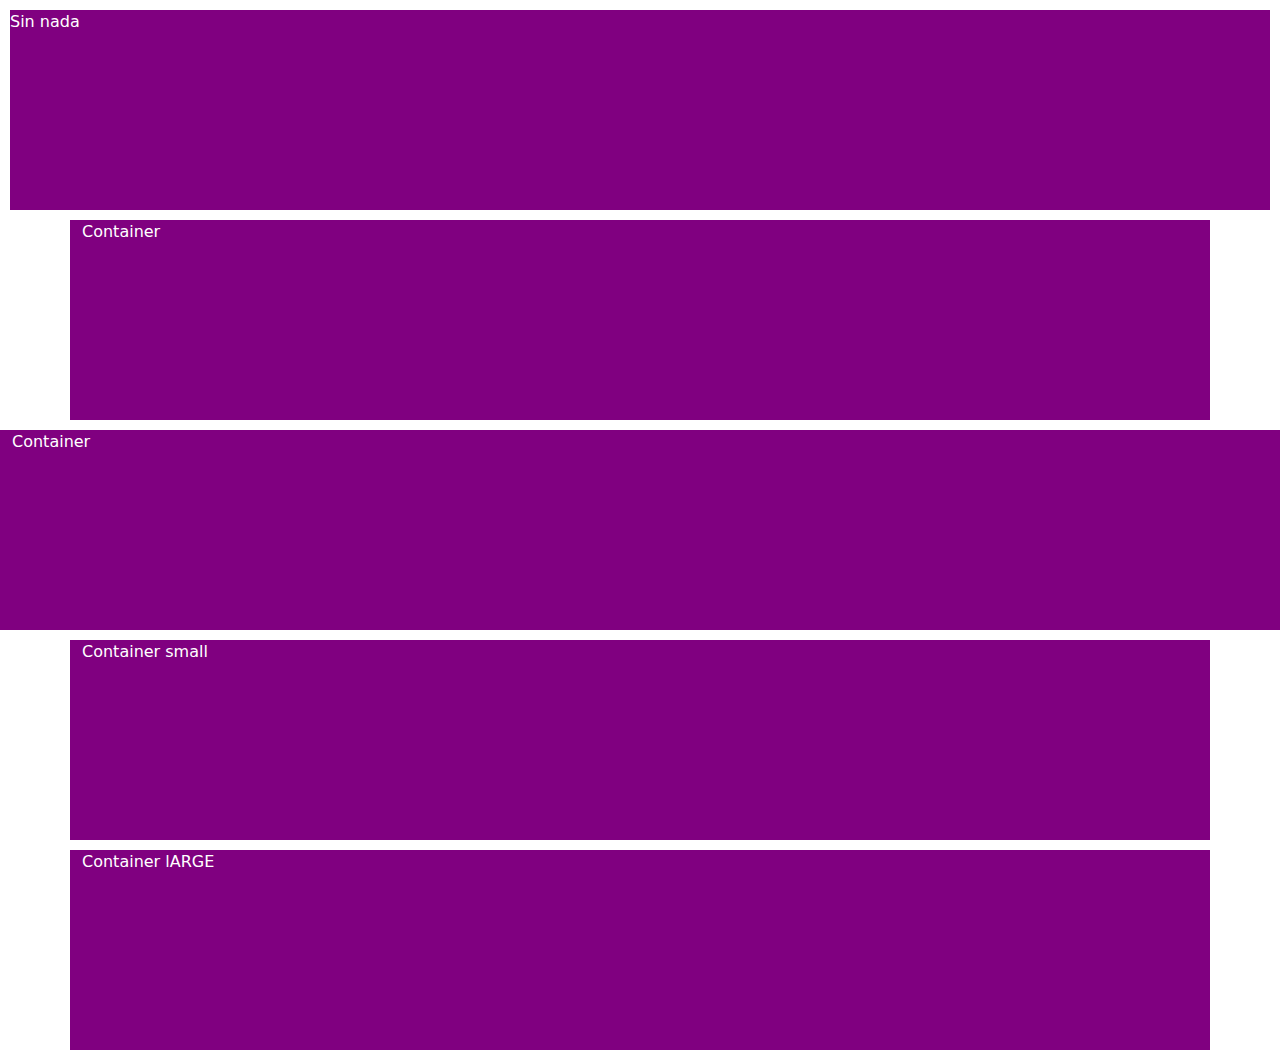
<file: index.html>
<!DOCTYPE html>
<html lang="en">
<head>
    <meta charset="UTF-8">
    <meta name="viewport" content="width=device-width, initial-scale=1.0">
    <title>Bootstrp</title>

    <link href="https://cdn.jsdelivr.net/npm/bootstrap@5.3.3/dist/css/bootstrap.min.css" rel="stylesheet" integrity="sha384-QWTKZyjpPEjISv5WaRU9OFeRpok6YctnYmDr5pNlyT2bRjXh0JMhjY6hW+ALEwIH" crossorigin="anonymous">


    <style type="text/css">
        div {
            color: white;
            background: purple;
            height: 200px;
            margin: 10px;
        }
    </style>
</head>
<body>
    <div>
        Sin nada
    </div> 
    <div class="container">
        Container
    </div>  
    <div class="container-fluid">
        Container
    </div>  
    <div class="container-sm container-lg">
        Container small
    </div>  
    <div class="container-lg">
        Container lARGE
    </div>  
    <script src="https://cdn.jsdelivr.net/npm/bootstrap@5.3.3/dist/js/bootstrap.bundle.min.js" integrity="sha384-YvpcrYf0tY3lHB60NNkmXc5s9fDVZLESaAA55NDzOxhy9GkcIdslK1eN7N6jIeHz" crossorigin="anonymous"></script>
</body>
</html>
</file>
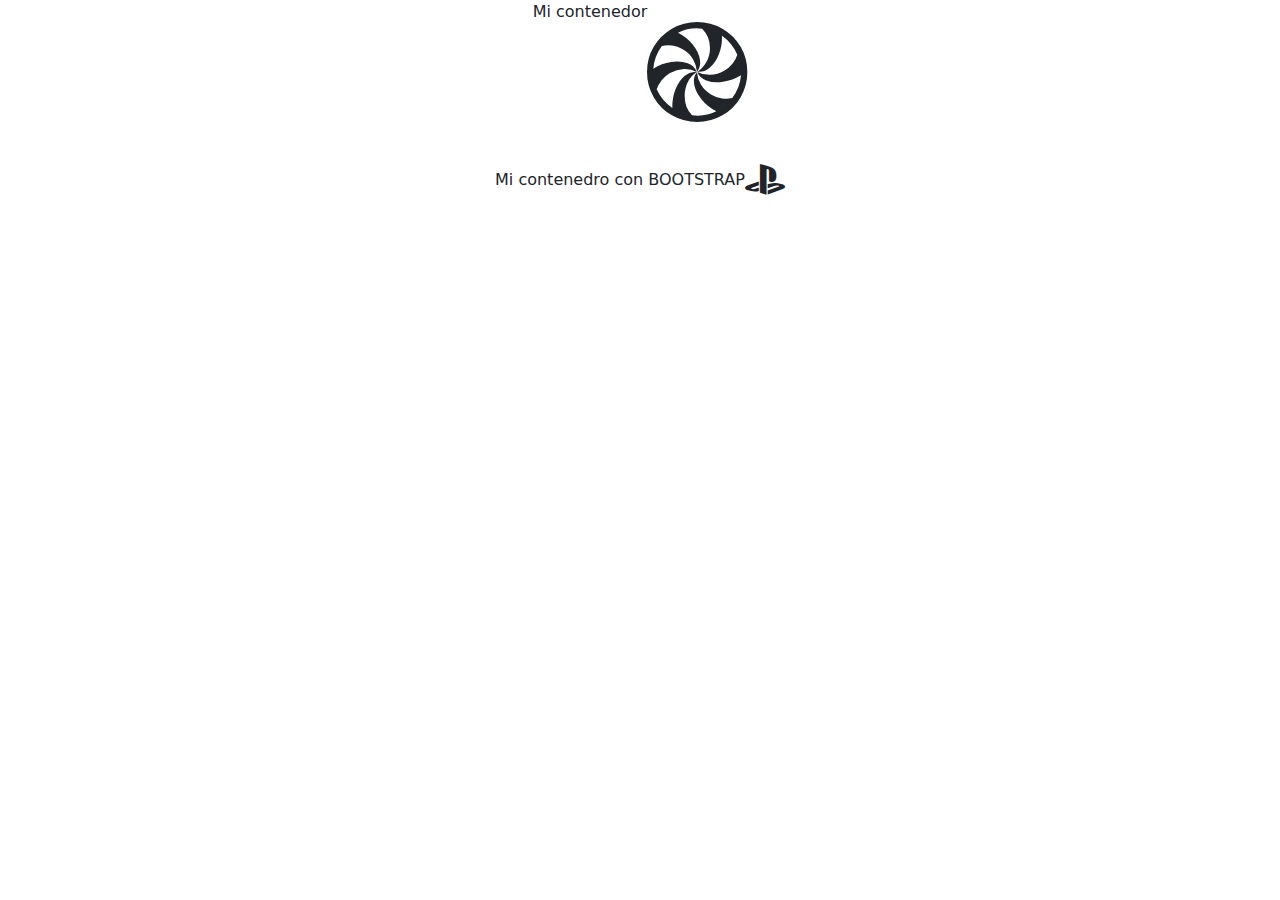
<file: DEmo_boot.html>
<!--FLEXBOX: Hace que las cajas sean flexibles
en bootstrap, tambien lo maneja a traves de clase que hacen que
se trabaje mas facilmente.

eje principal:
justify-content : 
flex-start, flex-end, center, space-between, space-around, space-evenly

Con BOOTSTRAP tenemos clase:
justify-content-start
justify-content-end
justify-content-center
justify-content-space-between
........

eje secundario;
alig-items:
flex-start, flex-end, center, baseline, stretch

Con BOOTSTRAP tenemos clase:
.align-items-start
.align-items-center

-->


<!DOCTYPE html>
<html lang="en">
<head>

    <link rel="stylesheet" href="https://cdn.jsdelivr.net/npm/bootstrap-icons@1.11.3/font/bootstrap-icons.min.css">

    <link href="https://cdn.jsdelivr.net/npm/bootstrap@5.3.3/dist/css/bootstrap.min.css" rel="stylesheet" 
    integrity="sha384-QWTKZyjpPEjISv5WaRU9OFeRpok6YctnYmDr5pNlyT2bRjXh0JMhjY6hW+ALEwIH" crossorigin="anonymous">
    
    <meta charset="UTF-8">
    <meta name="viewport" content="width=device-width, initial-scale=1.0">
    <title>Document</title>

    <style type = "text/css">
        .contenedor {
            display:flex;
            justify-content: center;
        }
    </style>

</head>
<body>
    <div class = "contenedor">
        Mi contenedor
        <i class="bi bi-hypnotize" style="font-size: 100px;"></i>
    </div>

    <div class="d-flex justify-content-center flex-wrap align-items-center">
        Mi contenedro con BOOTSTRAP
        <i class="bi bi-playstation justify-content-center flex-end " style="font-size: 2.5rem;" ></i>
    </div>

    
    <script src="https://cdn.jsdelivr.net/npm/bootstrap@5.3.3/dist/js/bootstrap.bundle.min.js" 
    integrity="sha384-YvpcrYf0tY3lHB60NNkmXc5s9fDVZLESaAA55NDzOxhy9GkcIdslK1eN7N6jIeHz" crossorigin="anonymous"></script>
</body>
</html>
</file>
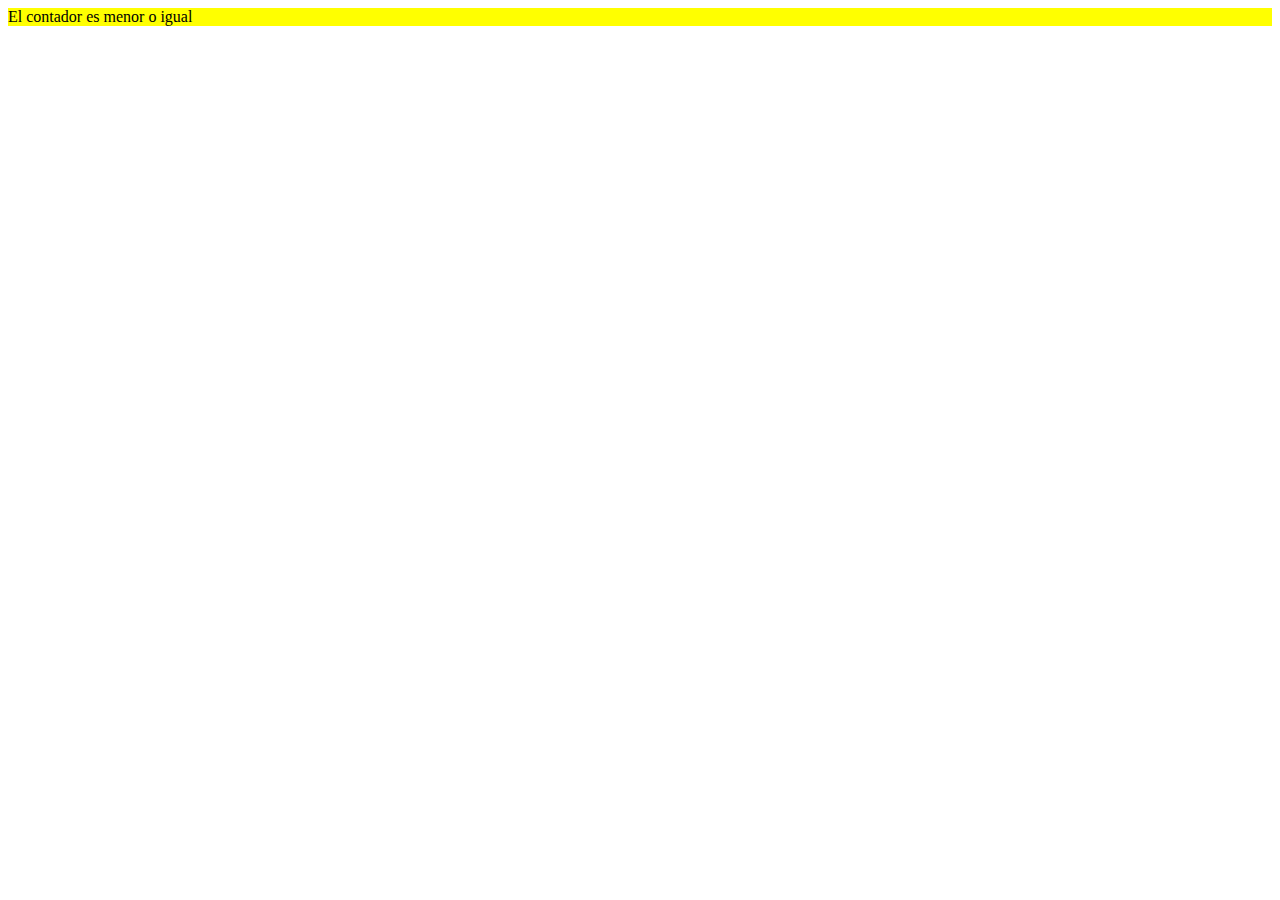
<file: ejercicio01.html>
<!DOCTYPE html>
<html lang="en">
<head>
    <meta charset="UTF-8">
    <meta name="viewport" content="width=device-width, initial-scale=1.0">
    <title>Ejercicio01</title>

    
</head>
<body>
    <div id="mensaje" style="background: yellow;">

    </div>

    <script type="text/javascript"> 

        
        var contador = 10;

        const msg = document.getElementById("mensaje");
        
        if(contador<=10)
            msg.innerHTML="El contador es menor o igual";
        else
            msg.innerHTML="El contador es mayor";

        /*reto1
        var num1 = 20;
        var num2 = 50;
        var suma = num1 + num2;
        if(suma>50)
            document.write("Tienes BONO");
        else
            document.write("Intenta de nuevo");
        */
        
    </script>

</body>
</html>
</file>
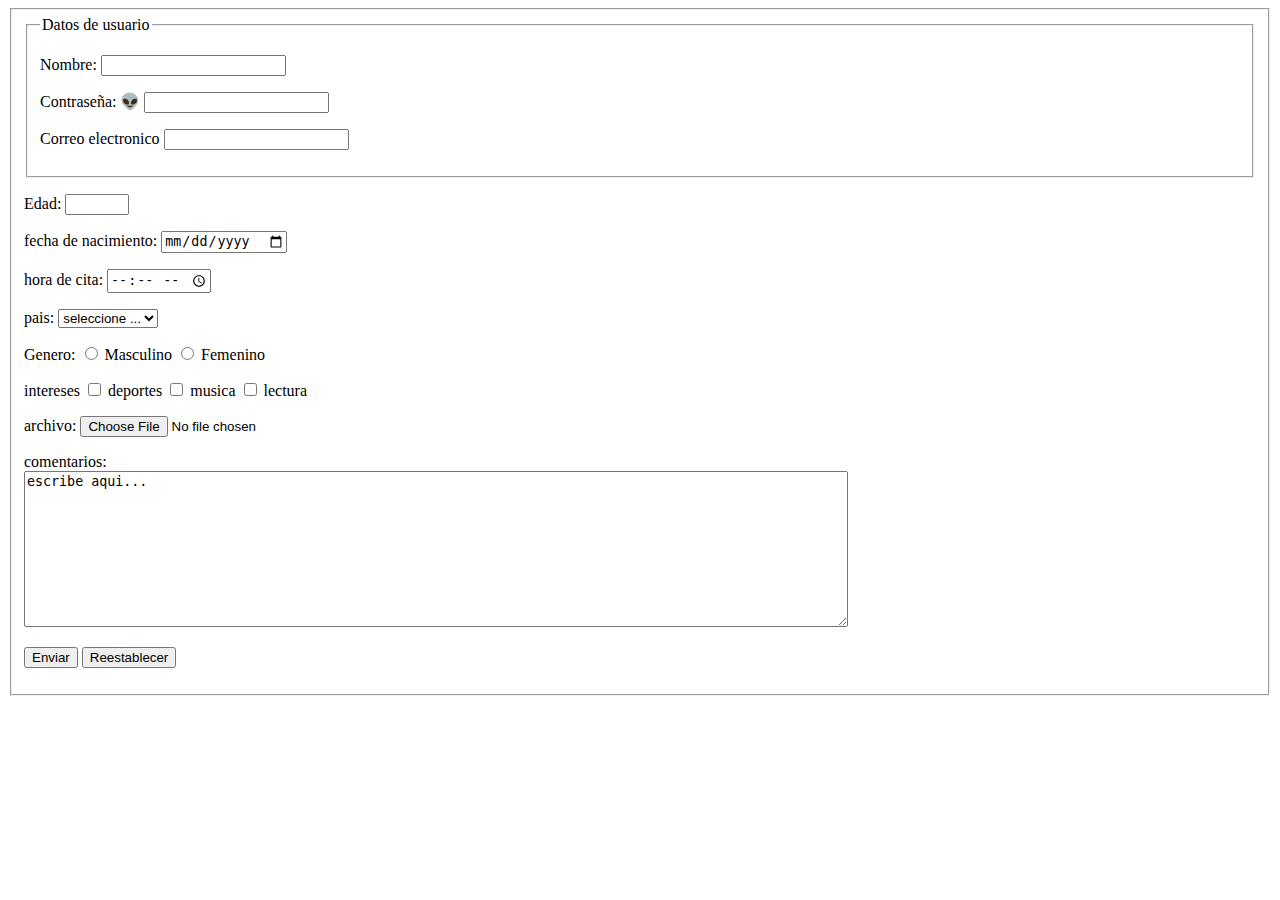
<file: nuevapagina.html>
<!DOCTYPE html>

<html>
    <body>
        <fieldset action="#" method="post">
        <fieldset>
            <legend> Datos de usuario</legend>
            <!-- Campo de texto -->
             <p>
                 <label for="id_nombre">Nombre:</label>
                 <input type="text" id="id_nombre" name="nombre">
            </p>

            <!-- Campo de contrase&ntildea -->
             <p>
                <label>
                    Contrase&ntildea: &#x1f47D
                    <input type="password" name="password">
                </label>
             </p>
             <!--campo de contraseña-->
             <p>
                <label for="id_correo">Correo electronico</label>
                <input type="email" id="id_correo" name="email"required>
             </p>
            </fieldset>
                  <!--campo de fecha-->  
                </p>
                <label for="id_edad">Edad:</label>
                <input type="number" id="id_edad" name="edad" min="1" max="112">
                <p>
                    <label for="id_fecha">fecha de nacimiento:</label>
                    <input type="date" id="id_fecha" name="fecha">

                </p>
                 <!--campo de hora-->
                 <p>
                    <label>
                        hora de cita:
                        <input type="time" name="hora">

                    </label>
                 </p>
                  <!--campo de seleccion-->
                  <p>
                    <label>
                        pais:
                        <select  name="pais">
                            <option value="">
                            seleccione ...
                            </option>
                            <option value="">
                                España
                            </option>
                            <option value="">
                                colombia
                            </option>
                            <option value="">
                                mexico
                            </option>

                        </select>
                    </label>
                  </p>
                  <!--campo de  radio ......checkbox-->
                  <p>
                    <label>
                        Genero:
                        <input type="radio" id="id_masculino" name="genero" value="masculino">
                    <label for="id masculino">Masculino</label>
                    <input type="radio" id="id_femenino" name="genero" value="femenino">
                    <label for="id femenino">Femenino</label>
                    </label>
                  </p>
                   <!--campo de  casilla de verificacion-->
                   <p>
                    <label>
                        intereses
                        <input type="checkbox" id="deportes"  name="intereses" value="deportes">
                        <label for="deportes">deportes</label>

                        <input type="checkbox" id="musica"  name="intereses" value="musica">
                        <label for="musica">musica</label>

                        <input type="checkbox" id="lectura"  name="intereses" value="lectura">
                        <label for="lectura">lectura</label>
                    </label>
                 </p>
                 <!--campo de archivo-->
                 <p>

                    <label>
                        archivo:
                        <input type="file" name="archivo">

                    </label>
                 </p>

                 <!--area de texto -->
                 <p>

                    <label>
                        comentarios:<br>
                        <textarea name="comentarios" rows="10" cols="100" >escribe aqui...</textarea>
                        
                    </label>
                 </p>
                 <!--botones -->
                 <p>
                    <button type="submit">Enviar</button>
                    <button type="reset">Reestablecer</button>
                    
                 </p>



        </form>
    </body>
</html>
</file>
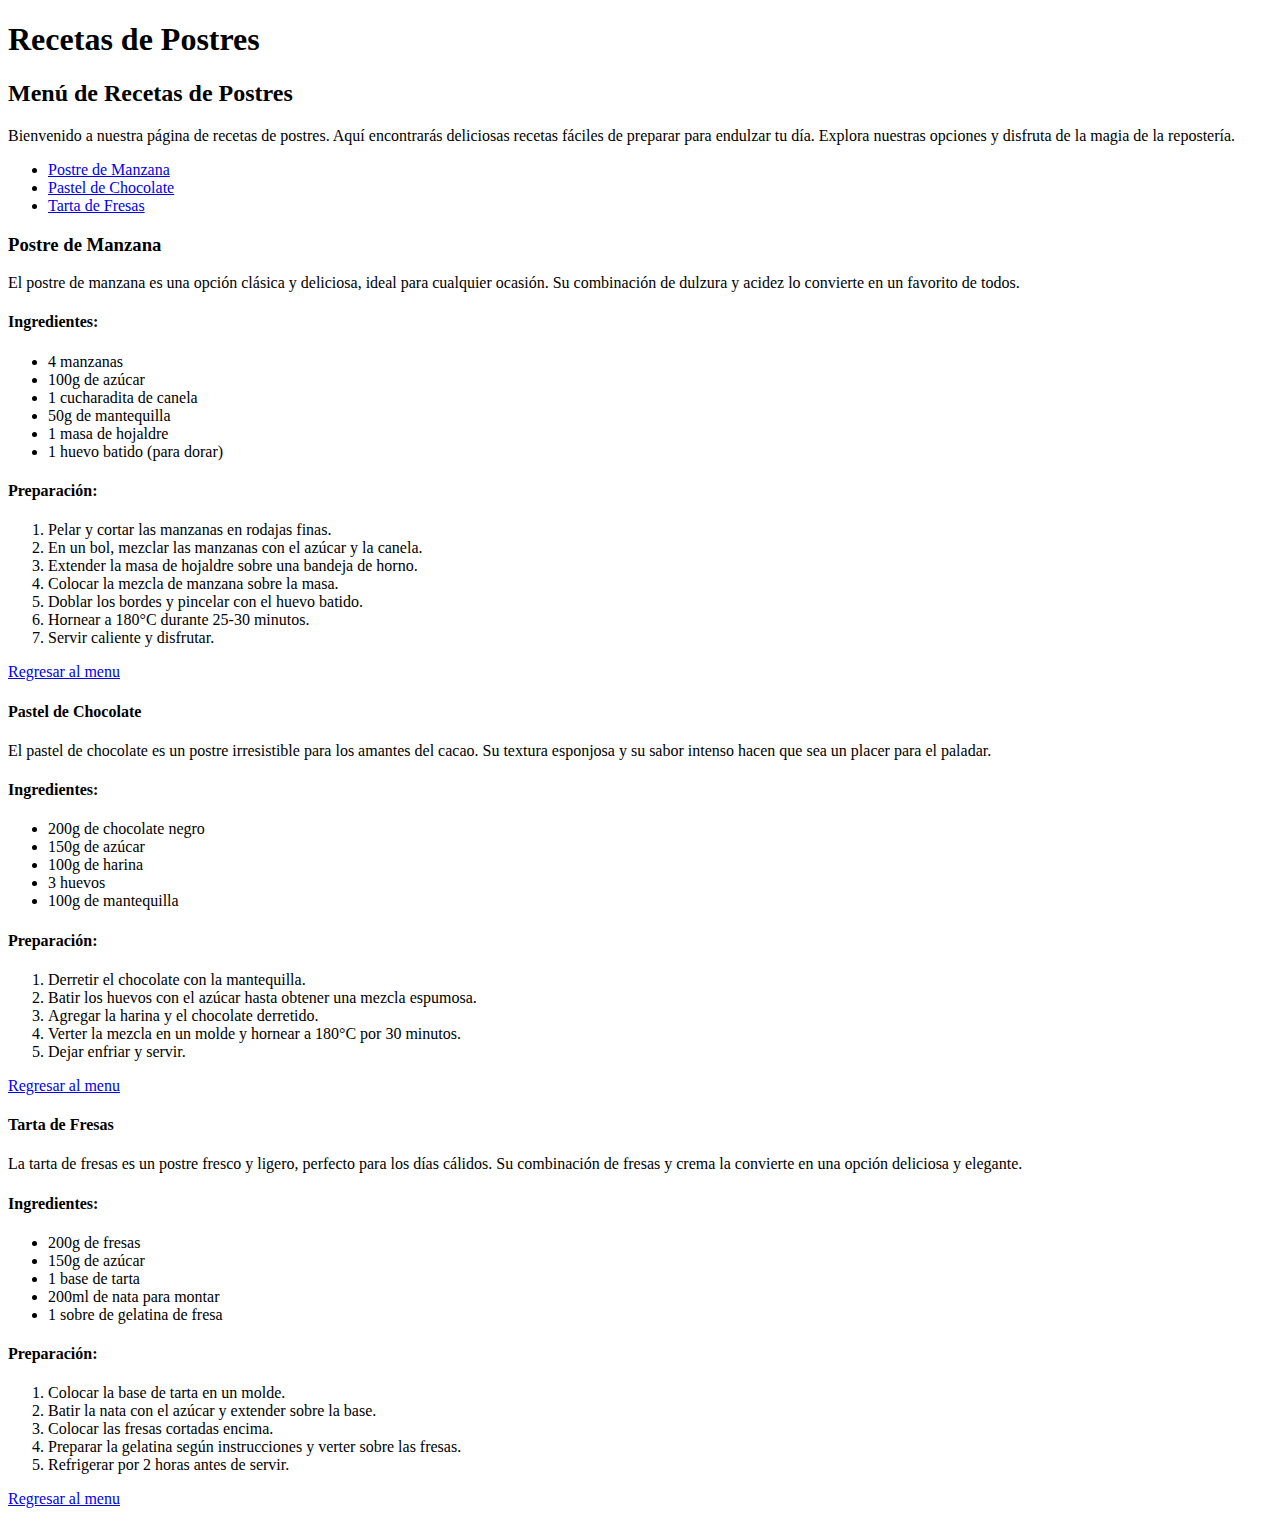
<file: pagina1.html>
<!DOCTYPE html>
<html>
<head> 
   
</head>
<body>
<h1>Recetas de Postres</h1>

<h2 id = "menu"> Menú de Recetas de Postres</h2>
    
<p>
    Bienvenido a nuestra página de recetas de postres. 
    Aquí encontrarás deliciosas recetas fáciles de preparar para endulzar tu día. 
    Explora nuestras opciones y disfruta de la magia de la repostería.
</p>

<ul>
    <li><a href="#manzana">Postre de Manzana</a></li>
    <li><a href = #chocolate>Pastel de Chocolate</a></li>
    <li><a href = #fresa>Tarta de Fresas</a></li>
</ul>

<h3 id = "manzana">Postre de Manzana</h3>
<p>
    El postre de manzana es una opción clásica y deliciosa, ideal para cualquier ocasión. 
    Su combinación de dulzura y acidez lo convierte en un favorito de todos.
</p>

<h4>Ingredientes:</h4>
<ul>
    <li>4 manzanas</li>
    <li>100g de azúcar</li>
    <li>1 cucharadita de canela</li>
    <li>50g de mantequilla</li>
    <li>1 masa de hojaldre</li>
    <li>1 huevo batido (para dorar)</li>
</ul>

<h4>Preparación:</h4>
<ol>
    <li>Pelar y cortar las manzanas en rodajas finas.</li>
    <li>En un bol, mezclar las manzanas con el azúcar y la canela.</li>
    <li>Extender la masa de hojaldre sobre una bandeja de horno.</li>
    <li>Colocar la mezcla de manzana sobre la masa.</li>
    <li>Doblar los bordes y pincelar con el huevo batido.</li>
    <li>Hornear a 180°C durante 25-30 minutos.</li>
    <li>Servir caliente y disfrutar.</li>
</ol>
<p><a href="#menu">Regresar al menu</a></p>

<h4 id="chocolate">Pastel de Chocolate</h4>
<p>
    El pastel de chocolate es un postre irresistible para los amantes del cacao. 
    Su textura esponjosa y su sabor intenso hacen que sea un placer para el paladar.
</p>

<h4>Ingredientes:</h4>
<ul>
    <li>200g de chocolate negro</li>
    <li>150g de azúcar</li>
    <li>100g de harina</li>
    <li>3 huevos</li>
    <li>100g de mantequilla</li>
</ul>

<h4>Preparación:</h4>
<ol>
    <li>Derretir el chocolate con la mantequilla.</li>
    <li>Batir los huevos con el azúcar hasta obtener una mezcla espumosa.</li>
    <li>Agregar la harina y el chocolate derretido.</li>
    <li>Verter la mezcla en un molde y hornear a 180°C por 30 minutos.</li>
    <li>Dejar enfriar y servir.</li>
</ol>
<p><a href="#menu">Regresar al menu</a></p>
    
<h4 id = "fresa">Tarta de Fresas</h4>
<p>
    La tarta de fresas es un postre fresco y ligero, perfecto para los días cálidos. 
    Su combinación de fresas y crema la convierte en una opción deliciosa y elegante.
</p>

<h4>Ingredientes:</h4>
<ul>
    <li>200g de fresas</li>
    <li>150g de azúcar</li>
    <li>1 base de tarta</li>
    <li>200ml de nata para montar</li>
    <li>1 sobre de gelatina de fresa</li>
</ul>

<h4>Preparación:</h4>
<ol>
    <li>Colocar la base de tarta en un molde.</li>
    <li>Batir la nata con el azúcar y extender sobre la base.</li>
    <li>Colocar las fresas cortadas encima.</li>
    <li>Preparar la gelatina según instrucciones y verter sobre las fresas.</li>
    <li>Refrigerar por 2 horas antes de servir.</li>
</ol>
<p><a href="#menu">Regresar al menu</a></p>

</body>
</html>
</file>
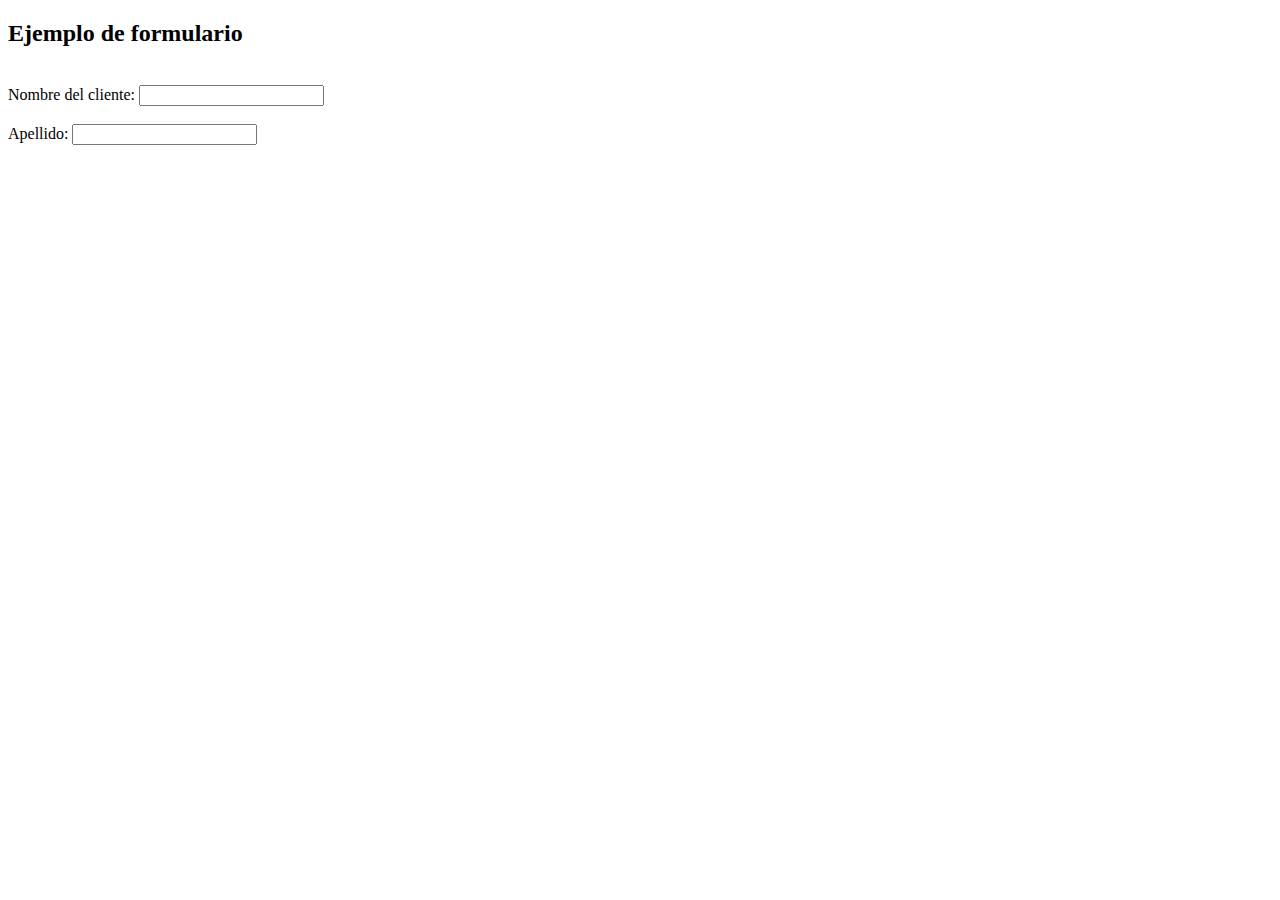
<file: pagina_formulario.html>
<!DOCTYPE html>
<html lang="en">
<head>
    <meta charset="UTF-8">
    <meta name="viewport" content="width=device-width, initial-scale=1.0">
    <title>Document</title>
</head>
<body>
    <h2> Ejemplo de formulario</h2>
    <br action="#"method="post">
        <!--campo de texto-->
        <label for="nombre"> Nombre del cliente:</label>
        <input type="text" id="nombre" name="nombre"><br></br>
        <label for="nombre2"> Apellido:</label>
        <input type="text" id="nombre2" name="nombre2">


    </form>
</body>
</html>
</file>
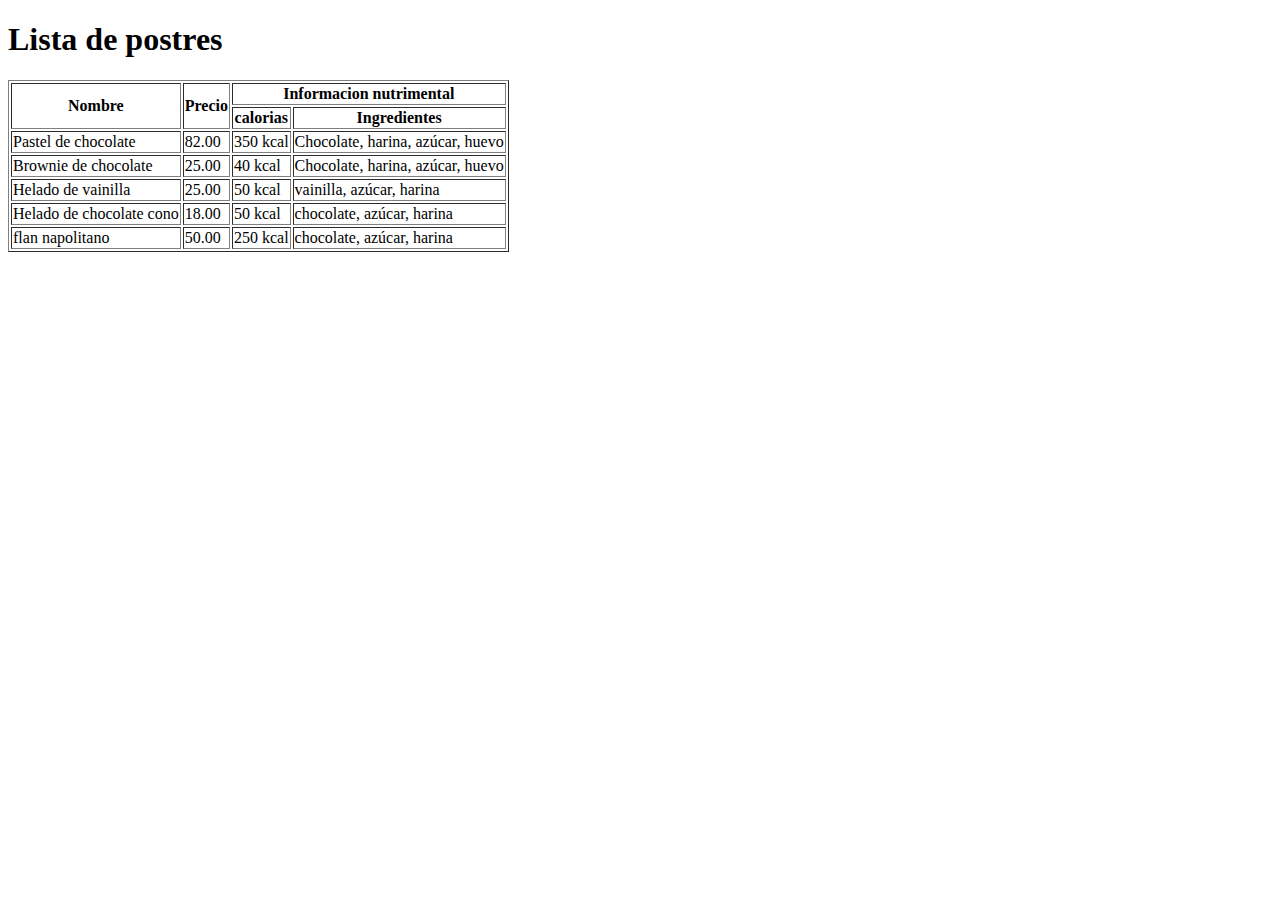
<file: pagina_tabla.html>
<!DOCTYPE html>
<html>
    <head>
        <meta charset="utf-8">
        <meta name="viewport" content="width=device-width, initial-scale=1">
        <title>Tablas</title>    
    </head>
    <body>
        <h1>Lista de postres</h1>
        <table border="1">
            <thead>
                <tr>
                    <th rowspan="2">Nombre</th>
                    <th rowspan="2">Precio</th>
         	<th colspan="2">Informacion nutrimental</th>
                </tr>
                <tr>
                    <th>calorias</th>
                    <th>Ingredientes</th>
                </tr>            </thead>

            <tbody>
                <tr>
                    <td>Pastel de chocolate</td> 
                    <td>82.00</td> 
                    <td>350 kcal</td>
                    <td>Chocolate, harina, azúcar, huevo</td>
                </tr>
                <tr>
                    <td>Brownie de chocolate</td> 
                    <td>25.00</td> 
                    <td>40 kcal</td>
                    <td>Chocolate, harina, azúcar, huevo</td>  
                </tr>
		 </tr>
                <tr>
                    <td>Helado de vainilla</td> 
                    <td>25.00</td> 
                    <td>50 kcal</td>
                    <td>vainilla, azúcar, harina</td>  
                </tr>
                <tr>
                    <td>Helado de chocolate cono </td> 
                    <td>18.00</td> 
                    <td>50 kcal</td>
                    <td>chocolate, azúcar, harina</td>  
                </tr>
                <tr>
                    <td>flan napolitano </td> 
                    <td>50.00</td> 
                    <td>250 kcal</td>
                    <td>chocolate, azúcar, harina</td>  
                </tr>
            </tbody>
        </table> 
    </body>
</html>
</file>
